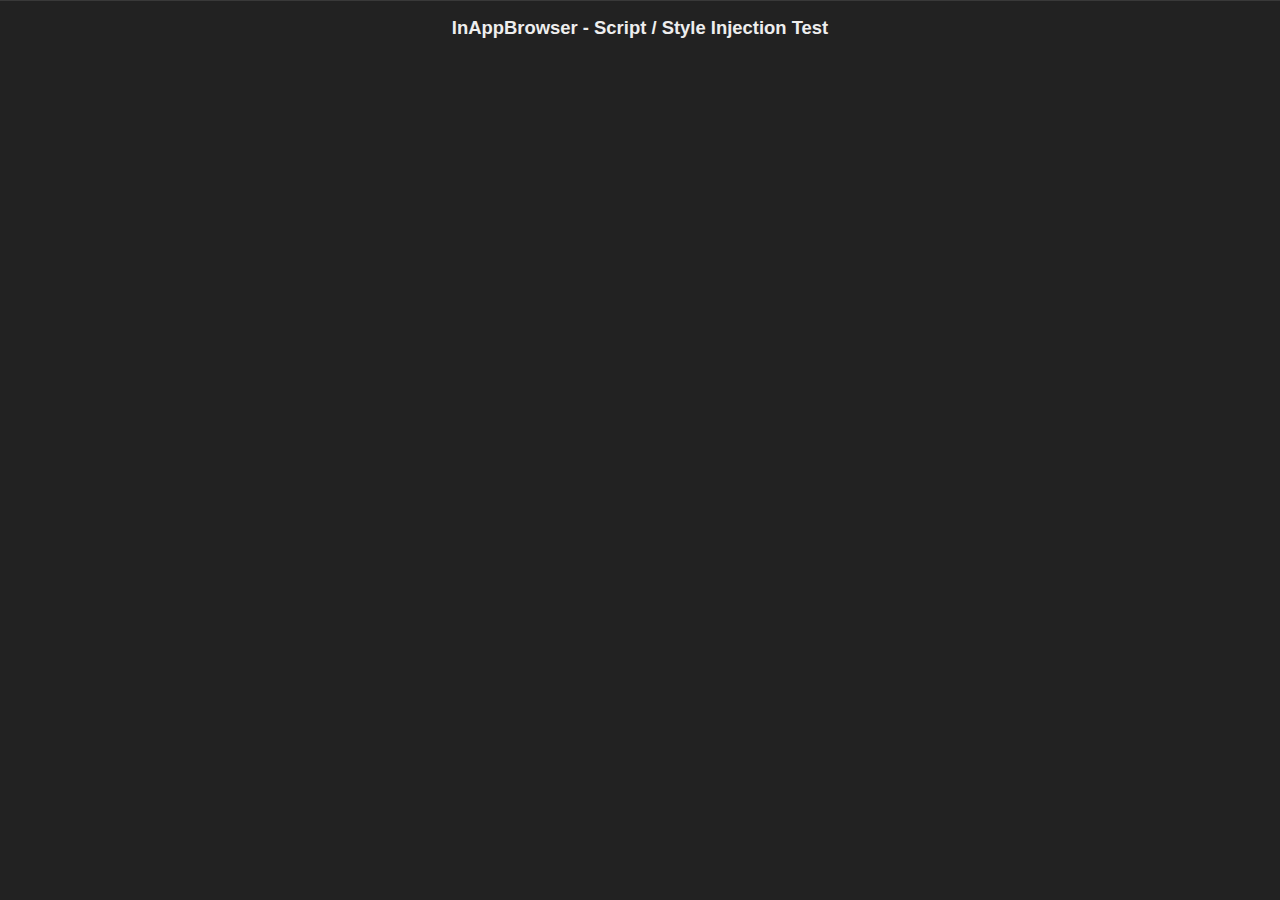
<file: plugins/org.apache.cordova.core.inappbrowser/test/inappbrowser/inject.html>
<!DOCTYPE html>
<!--

 Licensed to the Apache Software Foundation (ASF) under one
 or more contributor license agreements.  See the NOTICE file
 distributed with this work for additional information
 regarding copyright ownership.  The ASF licenses this file
 to you under the Apache License, Version 2.0 (the
 "License"); you may not use this file except in compliance
 with the License.  You may obtain a copy of the License at

   http://www.apache.org/licenses/LICENSE-2.0

 Unless required by applicable law or agreed to in writing,
 software distributed under the License is distributed on an
 "AS IS" BASIS, WITHOUT WARRANTIES OR CONDITIONS OF ANY
 KIND, either express or implied.  See the License for the
 specific language governing permissions and limitations
 under the License.

-->


<html>
  <head>
    <meta name="viewport" content="width=device-width,height=device-height,user-scalable=no,maximum-scale=1.0,initial-scale=1.0" />
    <meta http-equiv="Content-type" content="text/html; charset=utf-8"> <!-- ISO-8859-1 -->
    <title>Cordova Mobile Spec</title>
    <link rel="stylesheet" href="../master.css" type="text/css" media="screen" title="no title" charset="utf-8">
  </head>
  <body id="stage" class="theme">
    <h1 id="header">InAppBrowser - Script / Style Injection Test</h1>
    <h2 id="style-update-file" style="display:none">Style updated from file</h2>
    <h2 id="style-update-literal" style="display:none">Style updated from literal</h2>
  </body>
  <script>
      function updateUserAgent() {
          document.getElementById("u-a").textContent = navigator.userAgent;
      }
      updateUserAgent();
      window.setInterval(updateUserAgent, 1500);
  </script>
</html>
</file>
<file: plugins/org.apache.cordova.core.inappbrowser/test/master.css>
/*
 *
 * Licensed to the Apache Software Foundation (ASF) under one
 * or more contributor license agreements.  See the NOTICE file
 * distributed with this work for additional information
 * regarding copyright ownership.  The ASF licenses this file
 * to you under the Apache License, Version 2.0 (the
 * "License"); you may not use this file except in compliance
 * with the License.  You may obtain a copy of the License at
 *
 *   http://www.apache.org/licenses/LICENSE-2.0
 *
 * Unless required by applicable law or agreed to in writing,
 * software distributed under the License is distributed on an
 * "AS IS" BASIS, WITHOUT WARRANTIES OR CONDITIONS OF ANY
 * KIND, either express or implied.  See the License for the
 * specific language governing permissions and limitations
 * under the License.
 *
*/

  body {
    background:#222 none repeat scroll 0 0;
    color:#666;
    font-family:Helvetica;
    font-size:72%;
    line-height:1.5em;
    margin:0;
    border-top:1px solid #393939;
  }

  #info{
    background:#ffa;
    border: 1px solid #ffd324;
    -webkit-border-radius: 5px;
    border-radius: 5px;
    clear:both;
    margin:15px 6px 0;
    min-width:295px;
    max-width:97%;
    padding:4px 0px 2px 10px;
    word-wrap:break-word;
    margin-bottom:10px;
    display:inline-block;
    min-height: 160px;
    max-height: 300px;
    overflow: auto;
    -webkit-overflow-scrolling: touch;
  }
  
  #info > h4{
    font-size:.95em;
    margin:5px 0;
  }
 	
  #stage.theme{
    padding-top:3px;
  }

  /* Definition List */
  #stage.theme > dl{
  	padding-top:10px;
  	clear:both;
  	margin:0;
  	list-style-type:none;
  	padding-left:10px;
  	overflow:auto;
  }

  #stage.theme > dl > dt{
  	font-weight:bold;
  	float:left;
  	margin-left:5px;
  }

  #stage.theme > dl > dd{
  	width:45px;
  	float:left;
  	color:#a87;
  	font-weight:bold;
  }

  /* Content Styling */
  #stage.theme > h1, #stage.theme > h2, #stage.theme > p{
    margin:1em 0 .5em 13px;
  }

  #stage.theme > h1{
    color:#eee;
    font-size:1.6em;
    text-align:center;
    margin:0;
    margin-top:15px;
    padding:0;
  }

  #stage.theme > h2{
  	clear:both;
    margin:0;
    padding:3px;
    font-size:1em;
    text-align:center;
  }

  /* Stage Buttons */
  #stage.theme .btn{
  	border: 1px solid #555;
  	-webkit-border-radius: 5px;
  	border-radius: 5px;
  	text-align:center;
  	display:inline-block;
  	background:#444;
  	width:150px;
  	color:#9ab;
  	font-size:1.1em;
  	text-decoration:none;
  	padding:1.2em 0;
  	margin:3px 0px 3px 5px;
  }
  
  #stage.theme .large{
  	width:308px;
  	padding:1.2em 0;
  }
  
  #stage.theme .wide{
    width:100%;
    padding:1.2em 0;
  }
  
  #stage.theme .backBtn{
   border: 1px solid #555;
   -webkit-border-radius: 5px;
   border-radius: 5px;
   text-align:center;
   display:block;
   float:right;
   background:#666;
   width:75px;
   color:#9ab;
   font-size:1.1em;
   text-decoration:none;
   padding:1.2em 0;
   margin:3px 5px 3px 5px;
  }
  
  #stage.theme .input{
   border: 1px solid #555;
   -webkit-border-radius: 5px;
   border-radius: 5px;
   text-align:center;
   display:block;
   float:light;
   background:#888;
   color:#9cd;
   font-size:1.1em;
   text-decoration:none;
   padding:1.2em 0;
   margin:3px 0px 3px 5px;    
 }
  
  #stage.theme .numeric{
   width:100%;
  }
</file>
